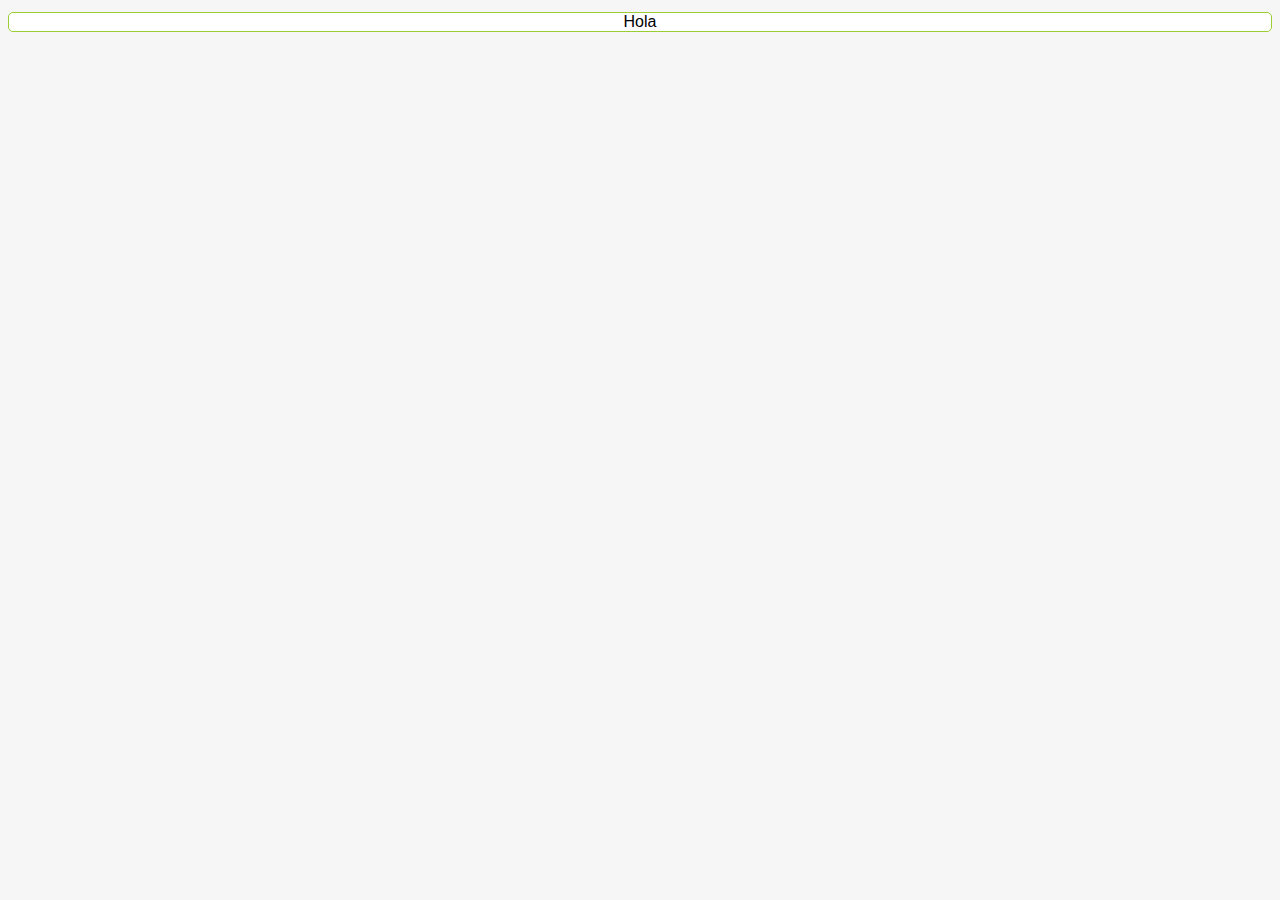
<file: index.htm>
<html>
    <head>
        <link rel="stylesheet" href="index.css" >
        <link rel="stylesheet" href="card.css" >

        <script src="main.js"></script>

        <title>My Page</title>
    </head>
    <body>
        <div class="card">Hola</div>
    </body>
</html>
</file>
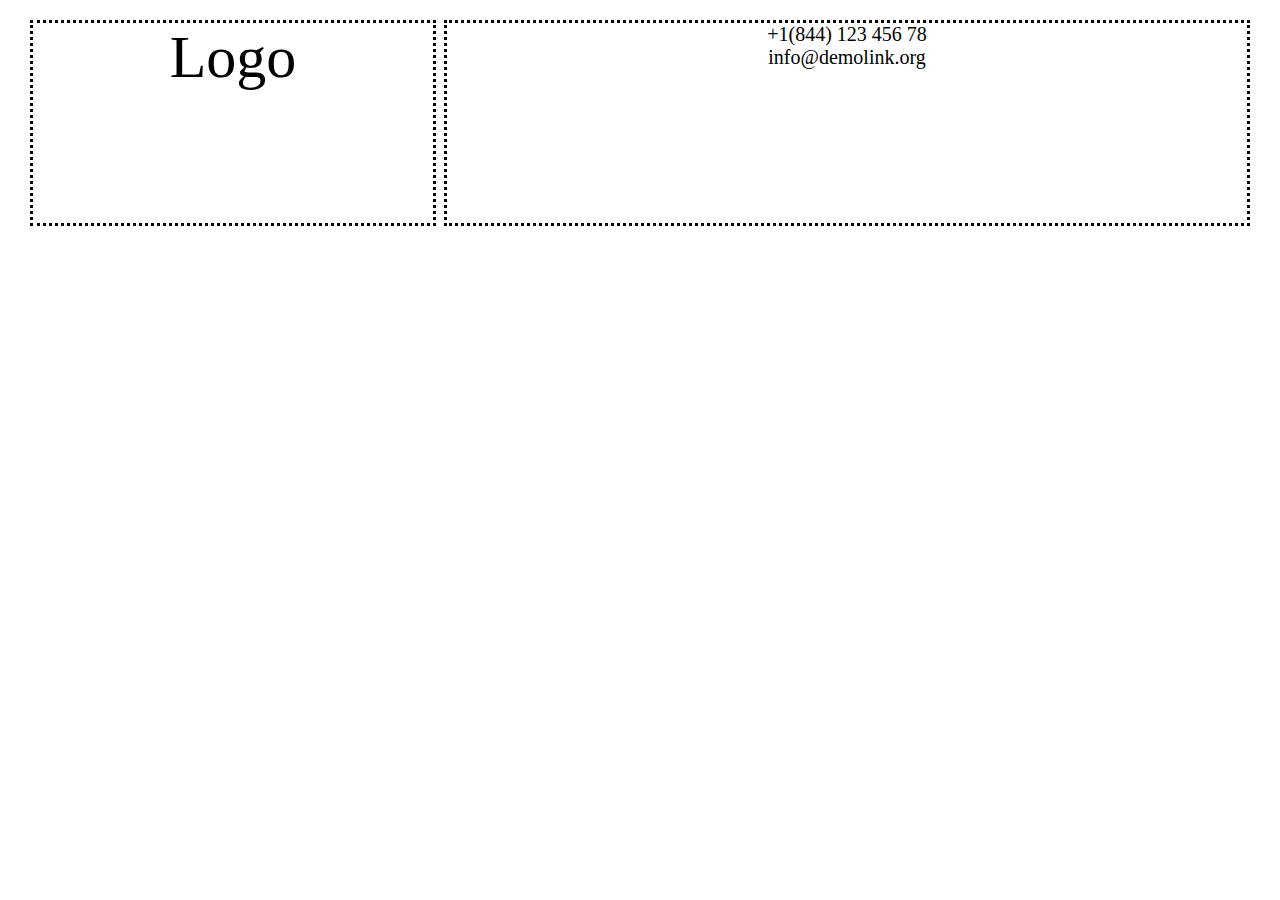
<file: fruit_project.htm>
<html>
    <head>
        <title>
            Fruits
        </title>
    </head>
    <body>
        <span id="capa1" style="position:absolute; left: 30px; top: 20px; width: 400px; height: 200px;
        text-align: center; border: dotted; visibility: visible; font-size: 60px;">
        Logo
    </span>
    <span id="capa2" style="position:absolute;right: 30px ; top: 20px; width: 800px; height: 200px;
        text-align: center; border: dotted; visibility: visible; font-size: 20px;">
        +1(844) 123 456 78
        <br>
        info@demolink.org
    </span>
    </body>
</html>
</file>
<file: index.css>
body {
  background-color: #F6F6F6;
  font-family: Arial, tahoma;
}
</file>
<file: card.css>
.card {
  border: 1px solid yellowgreen;
  border-radius: 5px;
  background-color: white;
  text-align: center;
  margin-top: 12px;
  margin-bottom: 20px;
}
</file>
